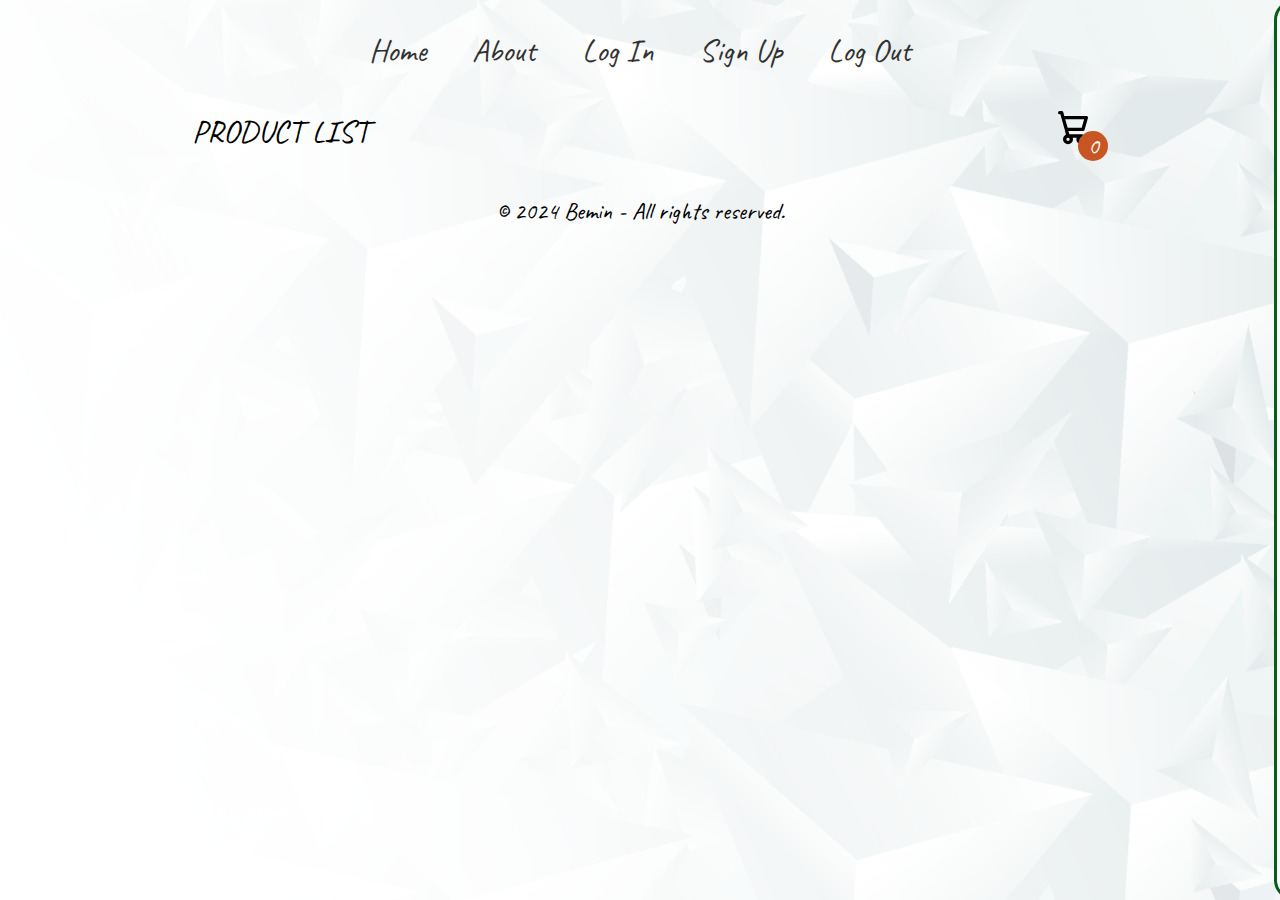
<file: index.html>
<!DOCTYPE html>
<html lang="en">

<head>
    <meta charset="UTF-8">
    <meta name="viewport" content="width=device-width, initial-scale=1.0">
    <title>Home Page</title>
    <link rel="stylesheet" href="style.css">
</head>

<body class="">

    <div class="container">
        <!--Navigation Bar-->
        <nav>
            <ul>
                <li><a href="#">Home</a></li>
                <li><a href="#">About</a></li>
                <li><a href="./Log-in/login.html">Log In</a></li>
                <li><a href="./Log-in/signup.html">Sign Up</a></li>
                <li><a href="./Log-in/login.html">Log Out</a></li>
            </ul>
        </nav>
        <header>
            <div class="title">PRODUCT LIST</div>
            <div class="icon-cart">
                <!--Vector representation of the cart icon imported-->
                <svg aria-hidden="true" xmlns="http://www.w3.org/2000/svg" fill="none" viewBox="0 0 18 20">
                    <path stroke="currentColor" stroke-linecap="round" stroke-linejoin="round" stroke-width="2"
                        d="M6 15a2 2 0 1 0 0 4 2 2 0 0 0 0-4Zm0 0h8m-8 0-1-4m9 4a2 2 0 1 0 0 4 2 2 0 0 0 0-4Zm-9-4h10l2-7H3m2 7L3 4m0 0-.792-3H1" />
                </svg>
                <span id="CartQuantity">0</span>
            </div>
        </header>

        <!--this is where we will put the API product items-->
        <div class="listProduct">
        </div>

        <!--footer-->
        <footer>
            <p>&copy; 2024 Bemin - All rights reserved.</p>
        </footer>
    </div>

    <!--Hidden Cart-->
    <div class="cartTab">
        <h1>Shopping Cart</h1>
        <div class="listCart">

        </div>
        <div class="total-price">Total Price: $0.00</div>
        <div class="btn">
            <button class="close">CLOSE</button>
            <button class="checkOut">Check Out</button>
        </div>
    </div>

    <script src="app.js"></script>
</body>

</html>
</file>
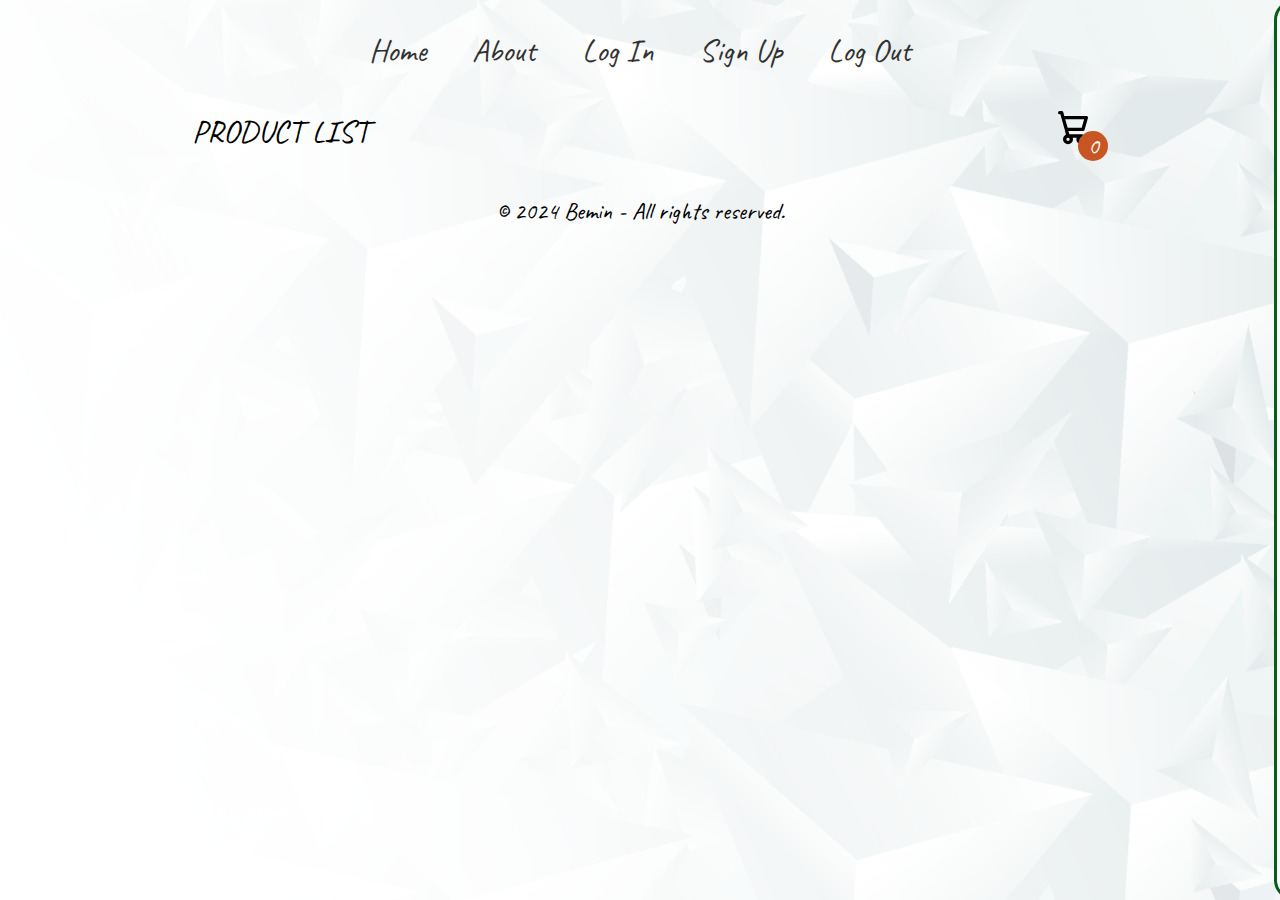
<file: home/index.html>
<!DOCTYPE html>
<html lang="en">

<head>
    <meta charset="UTF-8">
    <meta name="viewport" content="width=device-width, initial-scale=1.0">
    <title>Home Page</title>
    <link rel="stylesheet" href="style.css">
</head>

<body class="">

    <div class="container">
        <!--Navigation Bar-->
        <nav>
            <ul>
                <li><a href="#">Home</a></li>
                <li><a href="#">About</a></li>
                <li><a href="../Log-in/login.html">Log In</a></li>
                <li><a href="../Log-in/signup.html">Sign Up</a></li>
                <li><a href="../Log-in/login.html">Log Out</a></li>
            </ul>
        </nav>
        <header>
            <div class="title">PRODUCT LIST</div>
            <div class="icon-cart">
                <!--Vector representation of the cart icon imported-->
                <svg aria-hidden="true" xmlns="http://www.w3.org/2000/svg" fill="none" viewBox="0 0 18 20">
                    <path stroke="currentColor" stroke-linecap="round" stroke-linejoin="round" stroke-width="2"
                        d="M6 15a2 2 0 1 0 0 4 2 2 0 0 0 0-4Zm0 0h8m-8 0-1-4m9 4a2 2 0 1 0 0 4 2 2 0 0 0 0-4Zm-9-4h10l2-7H3m2 7L3 4m0 0-.792-3H1" />
                </svg>
                <span>0</span>
            </div>
        </header>

        <!--this is where we will put the API product items-->
        <div class="listProduct">
        </div>

        <!--footer-->
        <footer>
            <p>&copy; 2024 Bemin - All rights reserved.</p>
        </footer>
    </div>

    <!--Hidden Cart-->
    <div class="cartTab">
        <h1>Shopping Cart</h1>
        <div class="listCart">

        </div>
        <div class="total-price">Total Price: $0.00</div>
        <div class="btn">
            <button class="close">CLOSE</button>
            <button class="checkOut">Check Out</button>
        </div>
    </div>

    <script src="app.js"></script>
</body>

</html>
</file>
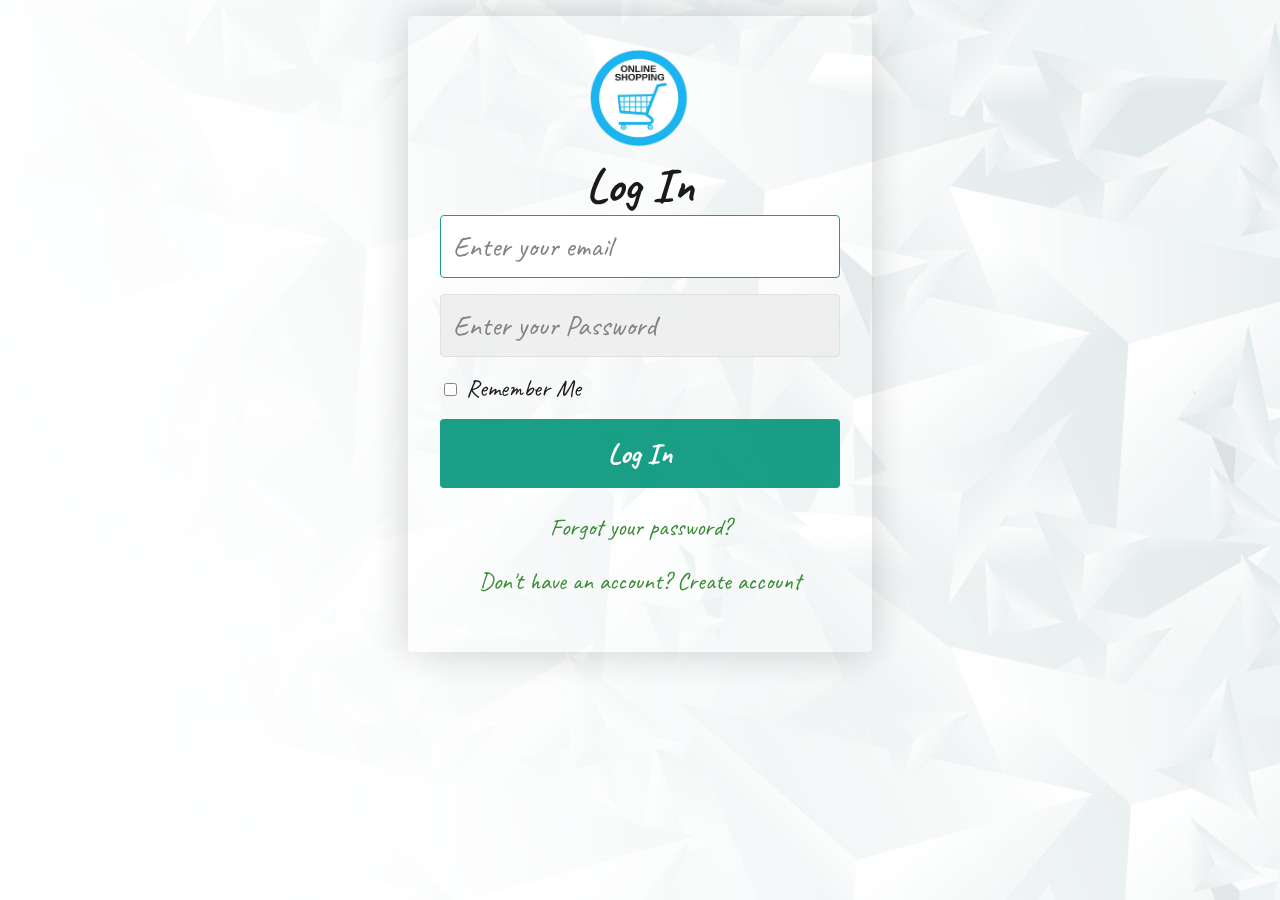
<file: Log-in/login.html>
<!DOCTYPE html>
<html lang="en">

<head>
    <meta charset="UTF-8">
    <meta name="viewport" content="width=device-width, initial-scale=1.0">
    <title>Log In</title>
    <link rel="stylesheet" href="./style.css">
</head>

<body>
    <div class="container">
        <div class="logo-container">
            <img src="../img/logo.png" alt="Logo" class="logo">
        </div>
        <form class="form" id="login" action="../index.html" method="get">
            <h1 class="title">Log In</h1>
            <div class="form-group">
                <input type="email" class="form-input" id="email" autofocus placeholder="Enter your email">
            </div>
            <div class="form-group">
                <input type="password" class="form-input" id="password" placeholder="Enter your Password">
            </div>
            <div class="form-group">
                <label><input type="checkbox" id="rememberMe"> Remember Me</label>
            </div>
            <button class="form-button" type="submit">Log In</button>
            <p class="form-text">
                <a href="#" class="form-link">Forgot your password?</a>
            </p>
            <p class="form-text">
                <a class="form-link" href="./signup.html" id="linkCreateAccount">Don't have an account? Create
                    account</a>
            </p>
        </form>
    </div>

    <script src="./login.js"> </script>
</body>

</html>
</file>
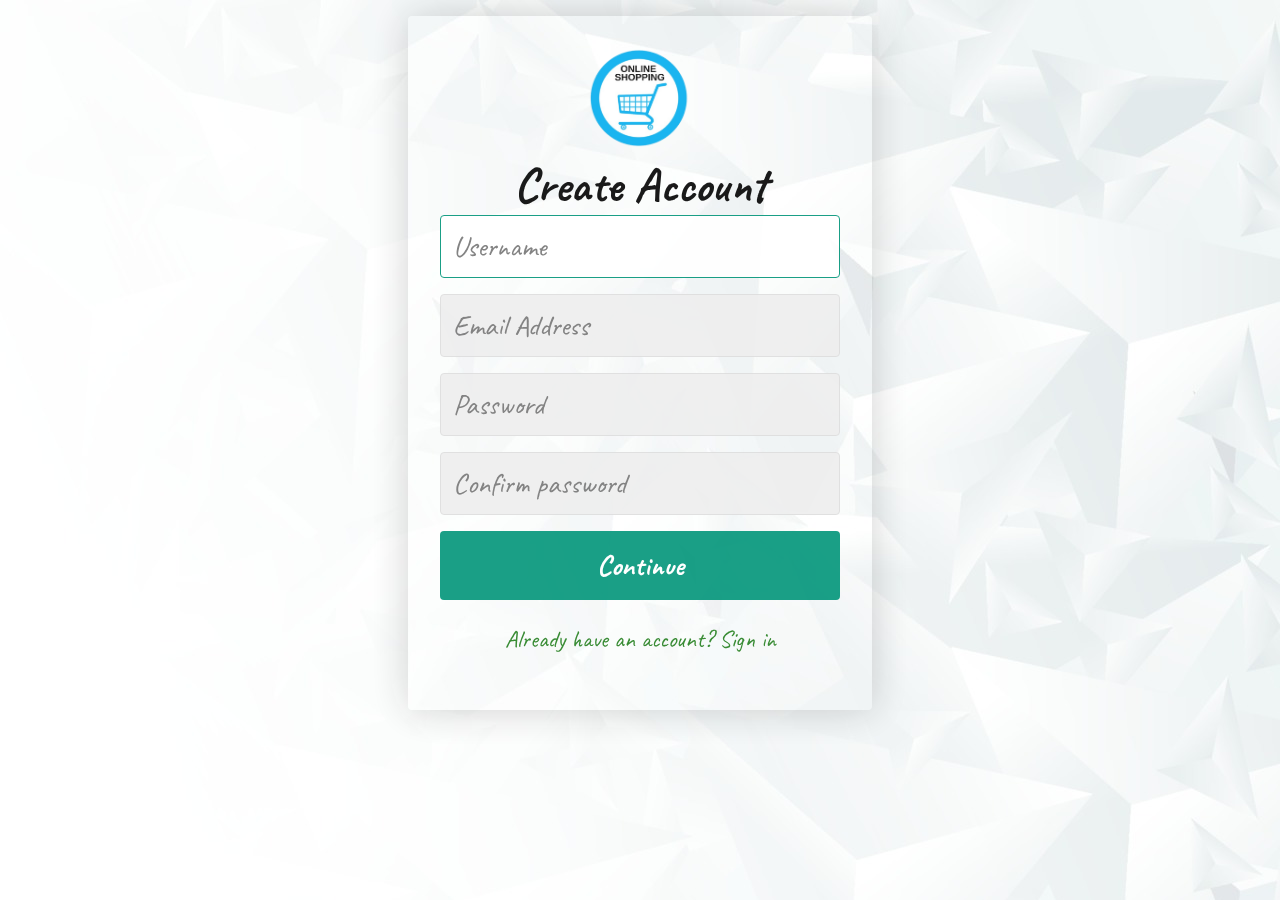
<file: Log-in/signup.html>
<!DOCTYPE html>
<html lang="en">

<head>
    <meta charset="UTF-8">
    <meta name="viewport" content="width=device-width, initial-scale=1.0">
    <title>Create Account</title>
    <link rel="stylesheet" href="./style.css">
</head>

<body>
    <div class="container">
        <div class="logo-container">
            <img src="../img/logo.png" alt="Logo" class="logo">
        </div>
        <form class="form" id="createAccount" action="login.html">
            <h1 class="title">Create Account</h1>
            <div class="form-group">
                <input type="text" id="signupUsername" class="form-input" autofocus placeholder="Username" required>
            </div>
            <div class="form-group">
                <input type="email" class="form-input" autofocus placeholder="Email Address" required>
            </div>
            <div class="form-group">
                <input type="password" class="form-input" autofocus placeholder="Password" required>
            </div>
            <div class="form-group">
                <input type="password" class="form-input" autofocus placeholder="Confirm password" required>
            </div>
            <button class="form-button" type="submit">Continue</button>
            <p class="form-text">
                <a class="form-link" href="./login.html" id="linkLogin">Already have an account? Sign in</a>
            </p>
        </form>
    </div>

    <script src="./signup.js"></script>
</body>

</html>
</file>
<file: style.css>
@import url('https://fonts.googleapis.com/css2?family=Caveat:wght@400;500;600;700&family=Honk&display=swap');

body{
    margin: 0;
    font-family: 'Caveat', cursive;
    font-size: x-large;
    background: url(../img/background.jpg);
    background-attachment: fixed;


}
.container{
    width: 70%;
    margin: auto;
    max-width: 90vw;
    text-align: center;
    padding-top: 10px;
    transition: transform .5s;
}

nav {
    /*background-color: #ffffff;*/
    border-radius: 25px;
    opacity: 0.8;
}

nav ul {
    margin: 0;
    padding: 0;
    list-style-type: none;
    
}

nav ul li {
    display: inline;
}

nav ul li a {
    display: inline-block;
    padding: 20px;
    text-decoration: none;
    color: #000000;
    font-family: 'Caveat', cursive;
    font-size: xx-large;
    transition: transform 0.3s ease;
    
}

nav ul li a:hover {
    
    transform: scale(1.2);
}


nav ul li a:active {
     transform: scale(0.95);
}


svg{
    width: 30px;
}


header{
    display: flex;
    justify-content: space-between;
    align-items: center;
    padding: 20px 0;
}
.icon-cart{
    position: relative;
}
.icon-cart span{
    position: absolute;
    background-color: rgb(200, 86, 34);
    width: 30px;
    height: 30px;
    display: flex;
    justify-content: center;
    align-items: center;
    border-radius: 50%;
    color: #fff;
    top: 50%;
    right: -20px;
}
.title{
    font-size: xx-large;
}
.listProduct .item img{
    width: 90%;
    filter: none;
    margin-top: 10px;
    margin-left: 5px;
    margin-top: auto;
}
.listProduct{
    display: grid;
    grid-template-columns: repeat(4, 1fr);
    gap: 20px;
    

}
.listProduct .item {
    display: flex;
    flex-direction: column;
    justify-content: center; /* Align items vertically with space between */
    border: 3px solid #280808; /* Add a border with a color other than white */
    border-radius: 10px; /* Optional: Add border-radius for rounded corners */
    background-color: #ffffff;
    box-shadow:  0 0 20px #2e2422;
    transition: transform 0.3s ease;

}

.listProduct .item:hover {
    transform: scale(1.1);

}


.listProduct .item button {
    background-image: linear-gradient(to bottom, #009579, #007f67);
    color: #fff;
    border: none;
    padding: 10px 20px;
    border-radius: 10px;
    margin: 10px;
    margin-top: auto; /* Push the button to the bottom by pushing it to the end */
    box-shadow: 0 4px 6px rgba(0, 0, 0, 0.1);
    text-shadow: 1px 1px 2px rgba(0,0,0,0.5);
    transition: background-color 0.3s, transform 0.2s;
}

.listProduct .item button:hover {
    background-image: linear-gradient(to bottom, #ff6347, #ff6347);
}

.listProduct .item button:active {
    transform: scale(0.95);
}



.listProduct .item h2{
    font-weight: 500;
    font-size: large;
}

.listProduct .item .price{
    letter-spacing: 1px;
    margin-top: auto;
    font-size: large;
}

/* cart */
.cartTab{
    width: 400px;
    background-color: #ffffff;
    color: #000000;
    position: fixed;
    top: 0;
    right: -400px;
    bottom: 0;
    display: grid;
    grid-template-rows: 70px 1fr 70px;
    transition: .5s;
    border: 3px solid #026018;
    border-radius: 20px;
}
body.showCart .cartTab{
    right: 0;
}
body.showCart .container{
    transform: translateX(-250px);
}
.cartTab h1{
    padding: 20px;
    margin: 0;
    font-weight: 300;
    text-align: center;
    
}
.cartTab .btn {
    display: flex; /* Use flexbox for button alignment */
    justify-content: space-around; /* Distribute space evenly between buttons */
    align-items: center;
}

.cartTab button {
    background-color: #ff6347; 
    color: #ffffff; 
    border: none;
    padding: 10px 20px;
    border-radius: 5px;
    font-size: 16px;
    font-weight: bold;
    cursor: pointer;
    transition: background-color 0.3s; /* Add transition for smoother hover effect */
}

.cartTab button:hover {
    background-color: #ff473b; /* Darker color on hover */
}


.cartTab .close{
    background-color: #eee;
}
.listCart .item img{
    width: 100%;
}
.listCart .item{
    display: grid;
    grid-template-columns: 70px 150px 50px 1fr;
    gap: 10px;
    text-align: center;
    align-items: center;
    border-bottom: 1px solid;
    
}

.totalPrice{
    font-size: large;
}
.listCart .quantity span {
    display: inline-block;
    width: 25px;
    height: 25px;
    background-color: #eee;
    border-radius: 50%;
    color: #555;
    cursor: pointer;
    font-size: 20px; 
    line-height: 25px; 
    text-align: center; 
}

.listCart .quantity .minus:hover{
    background-color: #ff473b;
}

.listCart .quantity .plus:hover {
    background-color: #23be47;
}

.total-price
{
    text-align: center;
}

.listCart {
    overflow: auto;
}

.listCart::-webkit-scrollbar {
    width: 0;
}

@media only screen and (max-width: 992px) {
    .listProduct{
        grid-template-columns: repeat(3, 1fr);
    }
}


/* mobile */
@media only screen and (max-width: 768px) {
    .listProduct{
        grid-template-columns: repeat(2, 1fr);
    }
}
</file>
<file: home/style.css>
@import url('https://fonts.googleapis.com/css2?family=Caveat:wght@400;500;600;700&family=Honk&display=swap');

body{
    margin: 0;
    font-family: 'Caveat', cursive;
    font-size: x-large;
    background: url(../img/background.jpg);
    background-attachment: fixed;


}
.container{
    width: 70%;
    margin: auto;
    max-width: 90vw;
    text-align: center;
    padding-top: 10px;
    transition: transform .5s;
}

nav {
    /*background-color: #ffffff;*/
    border-radius: 25px;
    opacity: 0.8;
}

nav ul {
    margin: 0;
    padding: 0;
    list-style-type: none;
    
}

nav ul li {
    display: inline;
}

nav ul li a {
    display: inline-block;
    padding: 20px;
    text-decoration: none;
    color: #000000;
    font-family: 'Caveat', cursive;
    font-size: xx-large;
    transition: transform 0.3s ease;
    
}

nav ul li a:hover {
    
    transform: scale(1.2);
}


nav ul li a:active {
     transform: scale(0.95);
}


svg{
    width: 30px;
}


header{
    display: flex;
    justify-content: space-between;
    align-items: center;
    padding: 20px 0;
}
.icon-cart{
    position: relative;
}
.icon-cart span{
    position: absolute;
    background-color: rgb(200, 86, 34);
    width: 30px;
    height: 30px;
    display: flex;
    justify-content: center;
    align-items: center;
    border-radius: 50%;
    color: #fff;
    top: 50%;
    right: -20px;
}
.title{
    font-size: xx-large;
}
.listProduct .item img{
    width: 90%;
    filter: none;
    margin-top: 10px;
    margin-left: 5px;
    margin-top: auto;
}
.listProduct{
    display: grid;
    grid-template-columns: repeat(4, 1fr);
    gap: 20px;
    

}
.listProduct .item {
    display: flex;
    flex-direction: column;
    justify-content: center; /* Align items vertically with space between */
    border: 3px solid #280808; /* Add a border with a color other than white */
    border-radius: 10px; /* Optional: Add border-radius for rounded corners */
    background-color: #ffffff;
    box-shadow:  0 0 20px #2e2422;
    transition: transform 0.3s ease;

}

.listProduct .item:hover {
    transform: scale(1.1);

}


.listProduct .item button {
    background-image: linear-gradient(to bottom, #009579, #007f67);
    color: #fff;
    border: none;
    padding: 10px 20px;
    border-radius: 10px;
    margin: 10px;
    margin-top: auto; /* Push the button to the bottom by pushing it to the end */
    box-shadow: 0 4px 6px rgba(0, 0, 0, 0.1);
    text-shadow: 1px 1px 2px rgba(0,0,0,0.5);
    transition: background-color 0.3s, transform 0.2s;
}

.listProduct .item button:hover {
    background-image: linear-gradient(to bottom, #ff6347, #ff6347);
}

.listProduct .item button:active {
    transform: scale(0.95);
}



.listProduct .item h2{
    font-weight: 500;
    font-size: large;
}

.listProduct .item .price{
    letter-spacing: 1px;
    margin-top: auto;
    font-size: large;
}

/* cart */
.cartTab{
    width: 400px;
    background-color: #ffffff;
    color: #000000;
    position: fixed;
    top: 0;
    right: -400px;
    bottom: 0;
    display: grid;
    grid-template-rows: 70px 1fr 70px;
    transition: .5s;
    border: 3px solid #026018;
    border-radius: 20px;
}
body.showCart .cartTab{
    right: 0;
}
body.showCart .container{
    transform: translateX(-250px);
}
.cartTab h1{
    padding: 20px;
    margin: 0;
    font-weight: 300;
    text-align: center;
    
}
.cartTab .btn {
    display: flex; /* Use flexbox for button alignment */
    justify-content: space-around; /* Distribute space evenly between buttons */
    align-items: center;
}

.cartTab button {
    background-color: #ff6347; 
    color: #ffffff; 
    border: none;
    padding: 10px 20px;
    border-radius: 5px;
    font-size: 16px;
    font-weight: bold;
    cursor: pointer;
    transition: background-color 0.3s; /* Add transition for smoother hover effect */
}

.cartTab button:hover {
    background-color: #ff473b; /* Darker color on hover */
}


.cartTab .close{
    background-color: #eee;
}
.listCart .item img{
    width: 100%;
}
.listCart .item{
    display: grid;
    grid-template-columns: 70px 150px 50px 1fr;
    gap: 10px;
    text-align: center;
    align-items: center;
    border-bottom: 1px solid;
    
}

.totalPrice{
    font-size: large;
}
.listCart .quantity span {
    display: inline-block;
    width: 25px;
    height: 25px;
    background-color: #eee;
    border-radius: 50%;
    color: #555;
    cursor: pointer;
    font-size: 20px; 
    line-height: 25px; 
    text-align: center; 
}

.listCart .quantity .minus:hover{
    background-color: #ff473b;
}

.listCart .quantity .plus:hover {
    background-color: #23be47;
}

.total-price
{
    text-align: center;
}

.listCart {
    overflow: auto;
}

.listCart::-webkit-scrollbar {
    width: 0;
}

@media only screen and (max-width: 992px) {
    .listProduct{
        grid-template-columns: repeat(3, 1fr);
    }
}


/* mobile */
@media only screen and (max-width: 768px) {
    .listProduct{
        grid-template-columns: repeat(2, 1fr);
    }
}
</file>
<file: Log-in/style.css>
@import url('https://fonts.googleapis.com/css2?family=Caveat:wght@400;500;600;700&family=Honk&display=swap');

body {
    --color-primary: #009579;
    --color-primary-dark: #007f67;
    --color-secondary: #252c6a;
    --color-error: #cc3333;
    --color-success: #ff6347;
    --border-radius: 4px;

    margin: 0;
    display: flex;
    align-items: center;
    justify-content: center;
    font-size: 18px;
    background: url(../img/background.jpg);
    background-attachment: fixed;
    font-family: 'Caveat', cursive;
    font-size: x-large;
}

h1{
    margin: 0;
    padding: 0;
    padding-bottom: 10;
}

.container {
    width: 400px;
    max-width: 400px;
    margin: 1rem;
    padding: 2rem;
    box-shadow: 0 0 40px rgba(0, 0, 0, 0.2);
    border-radius: var(--border-radius);
    opacity: 0.9;
}

.form-input {
    display: block;
    width: 100%;
    padding: 0.75rem;
    box-sizing: border-box;
    border-radius: var(--border-radius);
    border: 1px solid #dddddd;
    outline: none;
    background: #eeeeee;
    transition: background 0.2s, border-color 0.2s;
    font-family: 'Caveat', cursive;
    font-size: larger;
}

.title {
    text-align: center;
}



.form-group {
    margin-bottom: 1rem;
}


.form-button {
    width: 100%;
    padding: 1rem 2rem;
    font-weight: bold;
    font-size: 1.1rem;
    color: #ffffff;
    border: none;
    border-radius: var(--border-radius);
    outline: none;
    cursor: pointer;
    background: var(--color-primary);
    font-family: 'Caveat', cursive;
    font-size: larger;
}

.form-button:hover {
    background: #ff6347;
}

.form-button:active {
    transform: scale(0.98);
}

.form-text {
    text-align: center;
}

.form-link {
    color: #237f1e;
    text-decoration: none;
    cursor: pointer;
}

.form-link:hover {
    text-decoration: underline;
}

.form-input:focus {
    border-color: var(--color-primary);
    background: #ffffff;
}


.logo-container {
    text-align: center;
    margin: 0;
    padding: 0;
}

.logo {
    height: 100px;
    padding: 0;
    margin: 0;
}
</file>
